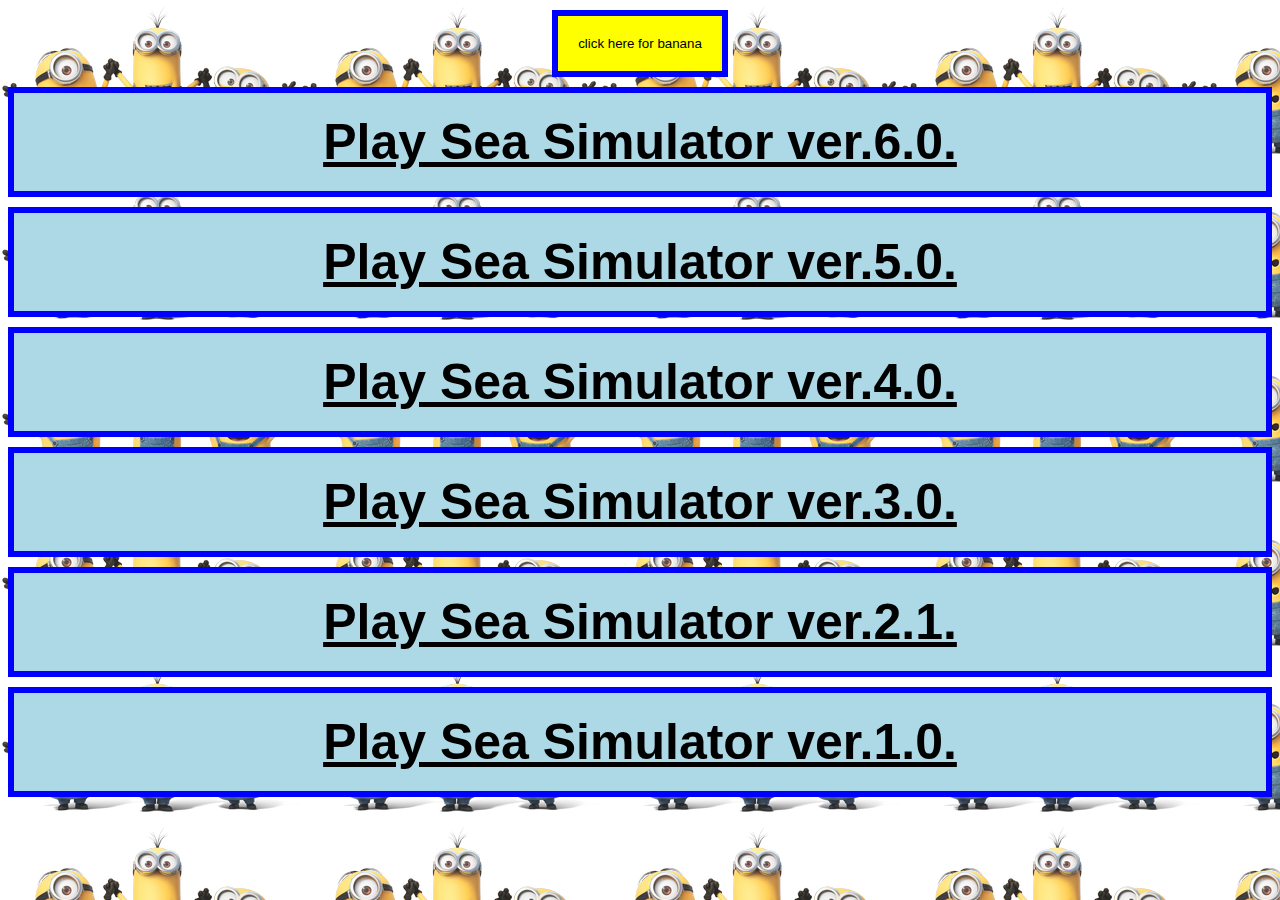
<file: index.html>
<!DOCTYPE html>

<html>
    <head>
        <script src="index.js"></script>
        <link href="styles.css" rel="stylesheet" type="text/css">
        <meta name="viewport" content="width=device-width, initial-scale=1.0">
        <title>MINION!!!</title>
    </head>

    <body>
        <audio src="assets/Y2Mate.is - Minions Banana Song (Full) [HD]-dUZGTfEQqqI-48k-1659557521446.mp3" id="bananasong"></audio>
        <button onclick="playBananaSong()">click here for banana</button>
        <header id="minion"></header>
        <a href="SeaSimulator6.0.html">Play Sea Simulator ver.6.0.</a>
        <a href="SeaSimulator5.0.html">Play Sea Simulator ver.5.0.</a>
        <a href="SeaSimulator4.0.html">Play Sea Simulator ver.4.0.</a>
        <a href="SeaSimulator3.0.html">Play Sea Simulator ver.3.0.</a>
        <a href="SeaSimulator2.1.html">Play Sea Simulator ver.2.1.</a>
        <a href="SeaSimulator1.0.html">Play Sea Simulator ver.1.0.</a>

    </body>

</html>
</file>
<file: styles.css>
body{
    background-image: url(assets/Minions_characters.png);
}

.header{
    font-family: Arial, Helvetica, sans-serif;
    font-size: 50px;
    font-weight: bold;
    text-align: center;
    color: black;
    background-color: yellow;
    border: 6px solid blue;
}

button{
    display:block;
    margin:auto;
    margin-top: 10px;
    padding: 20px 20px;
    font-family: Arial, Helvetica, sans-serif;
    color: black;
    background-color: yellow;
    border: 6px solid blue;
    
}

button:hover{
    cursor:pointer
}

a{
    font-family: Arial, Helvetica, sans-serif;
    font-size: 50px;
    font-weight: bold;
    text-align: center;
    display:block;
    margin:auto;
    margin-top: 10px;
    padding: 20px 20px;
    color: black;
    background-color: lightblue;
    border: 6px solid blue;
}

a:hover{
    cursor: pointer;
}
</file>
